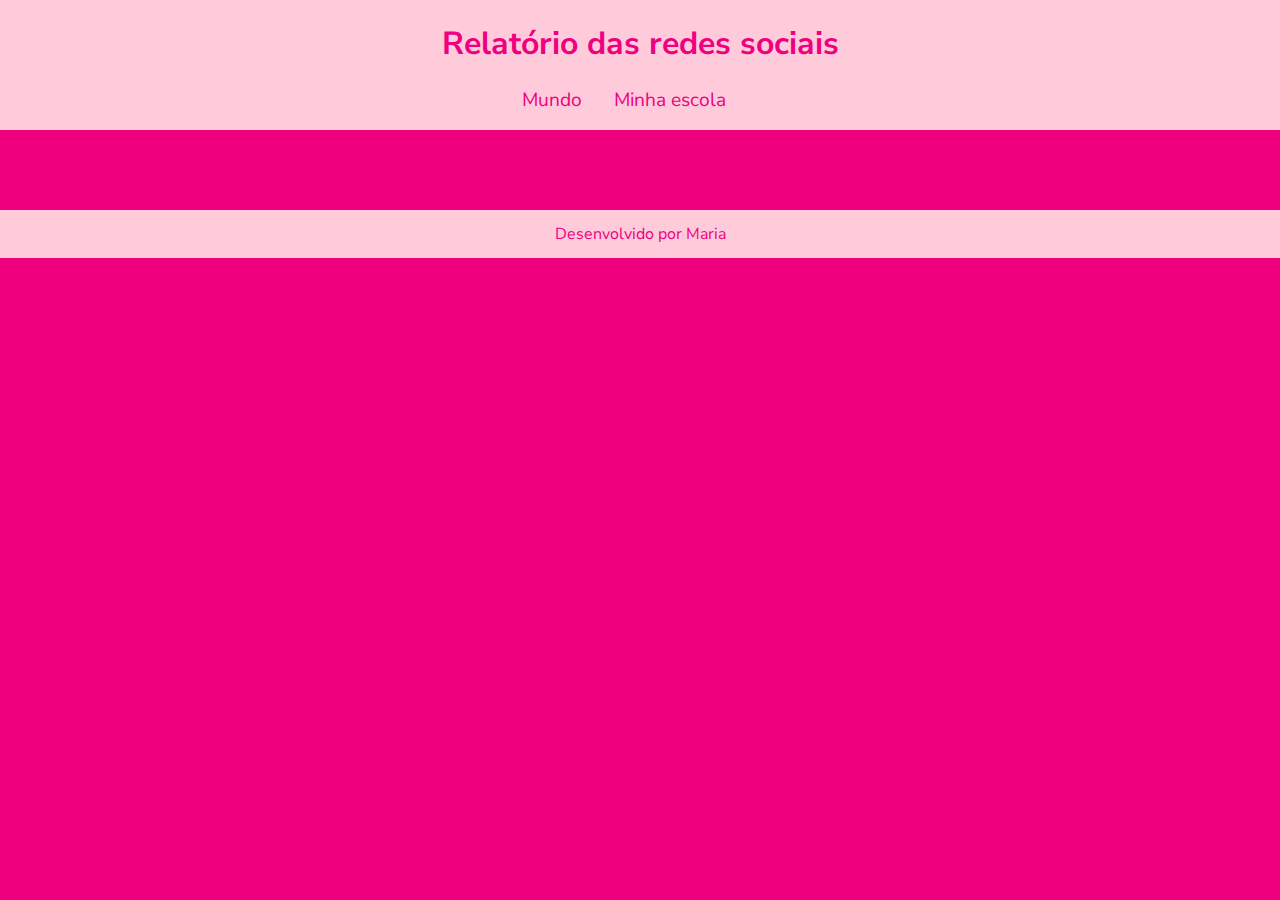
<file: minha-escola.html>
<!DOCTYPE html>
<html lang="pt-br">
<head>
    <meta charset="UTF-8">
    <meta name="viewport" content="width=device-width, initial-scale=1.0">
    <title>Redes Sociais - Minha escola</title>
    <link rel="stylesheet" href="style.css">
    <script src="https://cdn.plot.ly/plotly-2.27.0.min.js" charset="utf-8"></script>
</head>
<body>
    <header>
        <h1>Relatório das redes sociais</h1>
        <nav>
            <a href="index.html">Mundo</a>
            <a href="minha-escola.html">Minha escola</a>
        </nav>
    </header>
    <main class="graficos-section">
        <section id="graficos-container" class="graficos-container">
            <!-- crie os gráficos/texto aqui -->
        </section>
    </main>
    <footer>
        <p>Desenvolvido por Maria</p>
    </footer>
    <script type="module" src="graficos/common.js"></script>
    <script type="module" src="graficos/redesSociaisMinhaEscola.js"></script>
</body>
</html>
</file>
<file: style.css>
@import url('https://fonts.googleapis.com/css2?family=Nunito+Sans:ital,opsz,wght@0,6..12,200..1000;1,6..12,200..1000&display=swap');

:root {
    --bg-color: #EF007F;
    --primary-color: #FFCBDB;
    --secondary-color: #FF78CB;
    --font: "Nunito Sans", sans-serif;
}

body {
    background-color: var(--bg-color);
    color: var(--primary-color);
    font-family: var(--font);
    height: 100vh;
    margin: 0;
}

header {
    background-color: var(--primary-color);
    text-align: center;
    padding: 1px;
}

h1 {
    font-size: 2rem;
    color: var(--bg-color);
    font-weight: 700;
}

nav {
    display: flex;
    justify-content: center;
    font-weight: 400;
}

nav a {
    text-decoration: none;
    color: var(--bg-color);
    margin: 0 2rem 1rem 0rem;
    font-size: 1.2rem;
}

nav a:hover {
    text-decoration: underline;
    transform: scale(0.90);
    transition: transform 0.1s;
}

.grafico {
    margin-top: 3rem;
}

.graficos-container {
    margin: 5rem;
}

.graficos-container__texto {
    font-size: 1.3rem;
    text-align: center;
    padding: 2rem;
    border: var(--secondary-color) solid 2px;
}

span {
    font-weight: bold;
    color: var(--secondary-color);
}

footer {
    display: flex;
    align-items: center;
    justify-content: center;
    background-color: var(--primary-color);
    color: var(--bg-color);
    width: 100%;
    height: 3rem;
    margin-top: 2rem;
}
</file>
